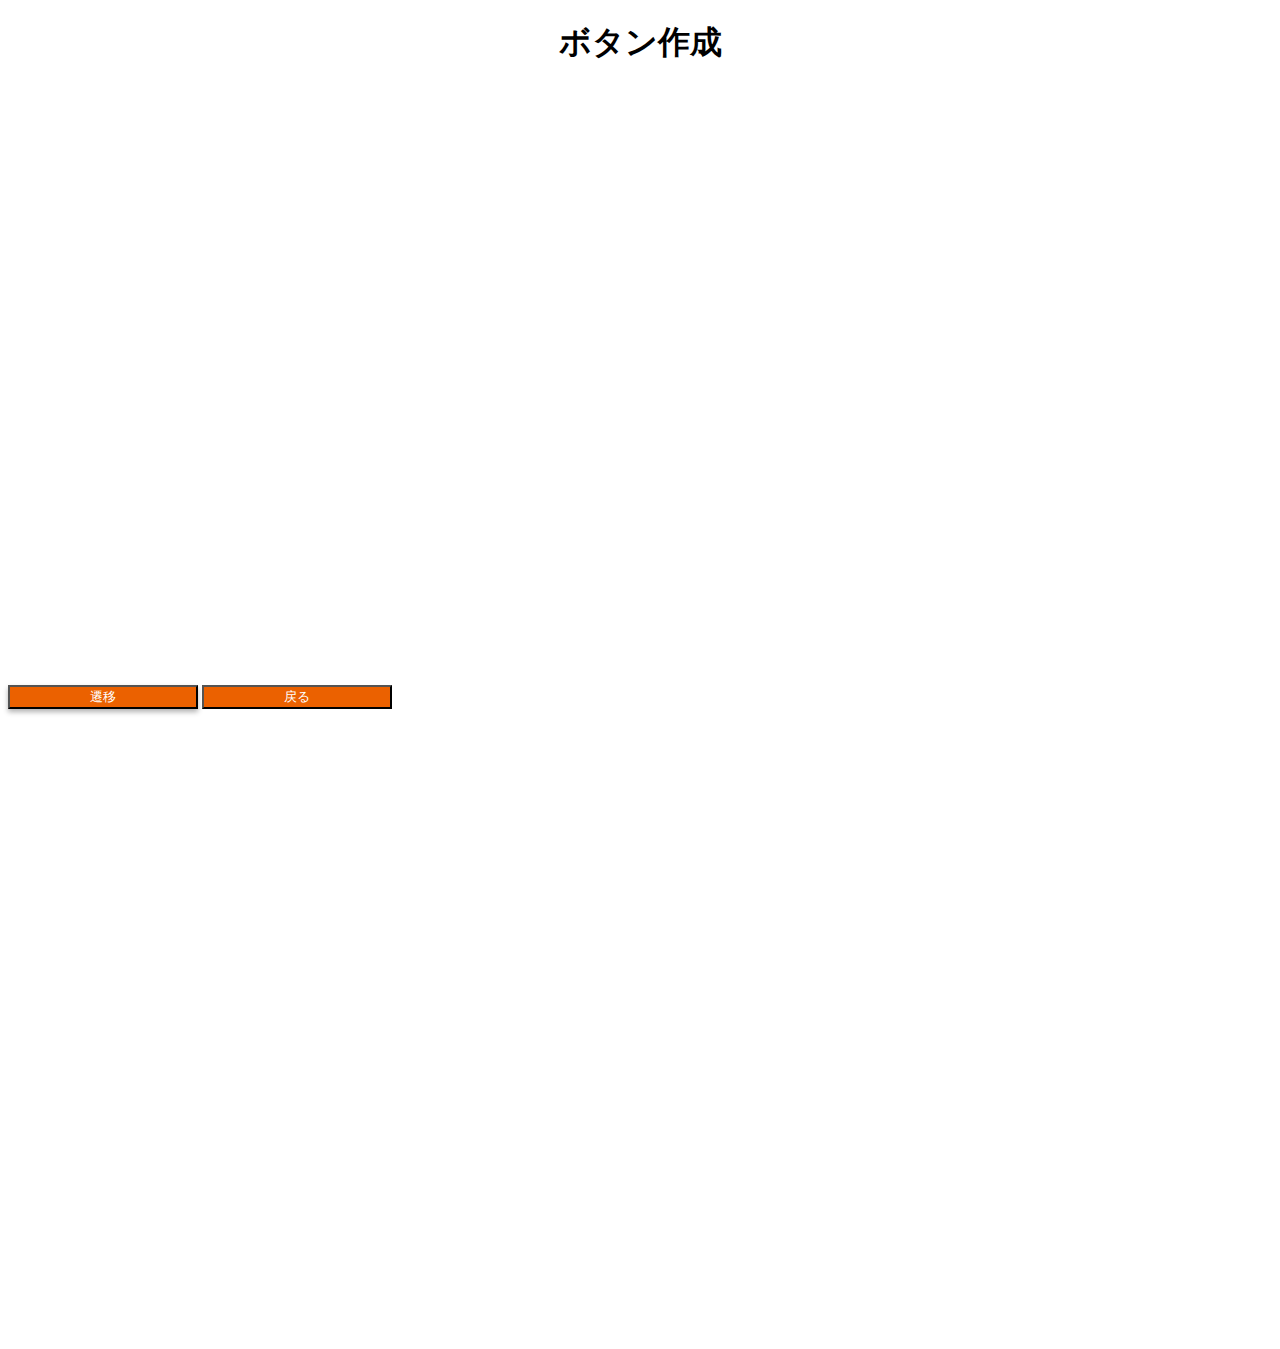
<file: contact.html>
<!DOCTYPE html>
<html lang="ja">
<head>
  <meta charset="UTF-8">
  <meta http-equiv="X-UA-Compatible" content="IE=edge">
  <meta name="viewport" content="width=device-width, initial-scale=1.0">
  <title>Document</title>
  <link rel="stylesheet" href="css/style.css">
</head>
<body>
<h1>ボタン作成</h1>
  <input type="button" onclick="location.href='index.html'" value="遷移" class="button button--shadow">
  <button class="button" onclick="location.href='index.html'">戻る</button>
</body>
</html>
</file>
<file: css/style.css>
h1 {
  width: 100%;
  height: 10px;
  text-align: center;
}

.button {
  color: #fff;
  background-color: #eb6100;
  width: 600%;
  margin: 50% auto;
  max-width: 190px;
  
}

.button:hover {
  color: #fff;
  background: #f56500;
}

.button--shadow {
box-shadow: 0 3px 5px rgba(0, 0, 0, .3);
}

.button:hover {
  -webkit-transform: translate(0.3px);
  transform: translate(0.3px);
  box-shadow: 0 2px 0 #e6d900;
}
</file>
